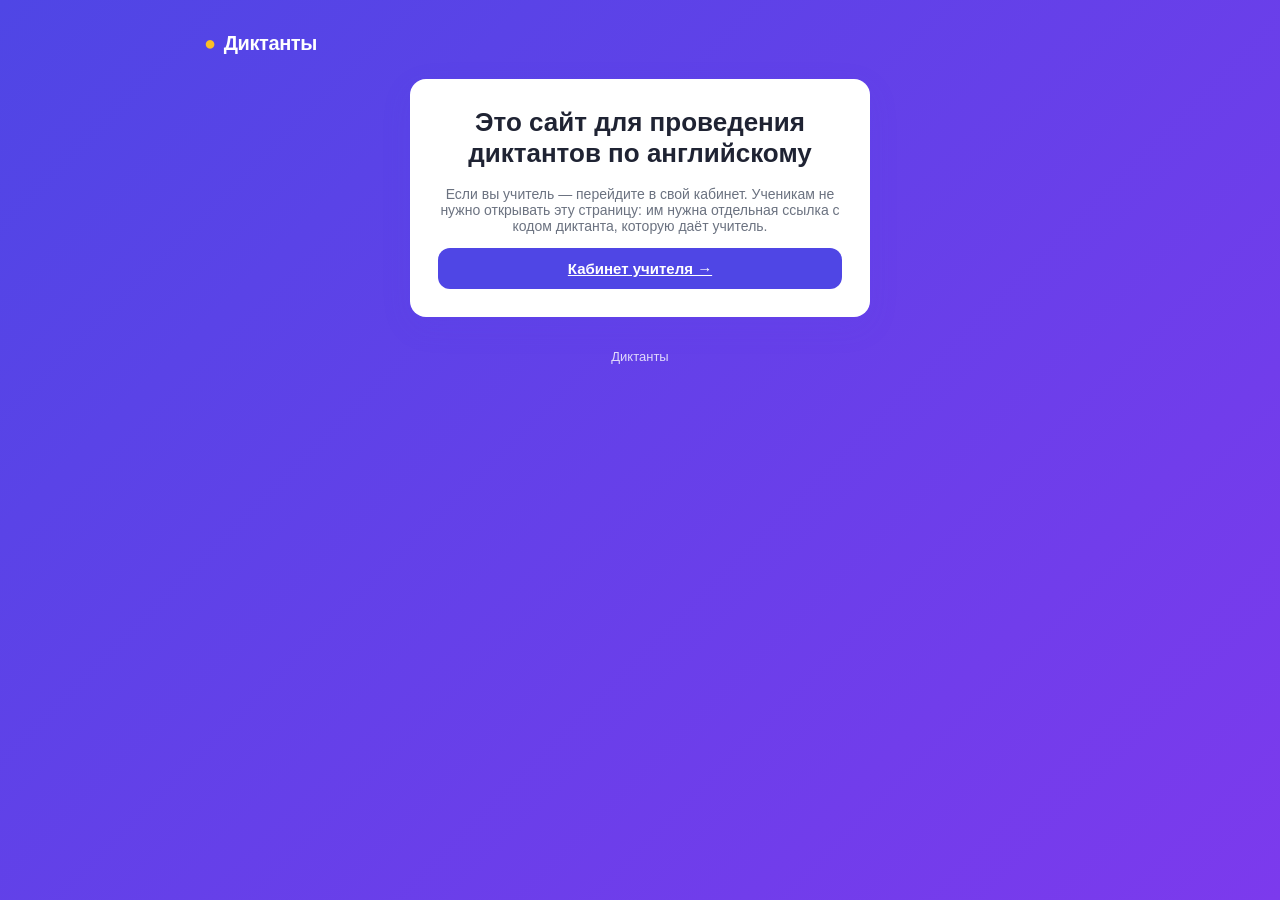
<file: index.html>
<!DOCTYPE html>
<html lang="ru">
<head>
<meta charset="UTF-8">
<meta name="viewport" content="width=device-width, initial-scale=1.0">
<title>Диктанты</title>
<link rel="stylesheet" href="css/style.css">
</head>
<body>
<div class="page">
  <div class="topbar">
    <div class="brand"><span class="dot">●</span> Диктанты</div>
  </div>
  <div class="card narrow center">
    <h1>Это сайт для проведения диктантов по английскому</h1>
    <p class="muted">Если вы учитель — перейдите в свой кабинет. Ученикам не нужно открывать эту страницу: им нужна отдельная ссылка с кодом диктанта, которую даёт учитель.</p>
    <a class="btn block" href="teacher.html">Кабинет учителя →</a>
  </div>
  <div class="footer-note">Диктанты</div>
</div>
</body>
</html>
</file>
<file: css/style.css>
:root {
  --bg-start: #4f46e5;
  --bg-end: #7c3aed;
  --surface: #ffffff;
  --surface-muted: #f4f5fb;
  --text: #1f2333;
  --text-muted: #6b7280;
  --border: #e5e7eb;
  --primary: #4f46e5;
  --primary-dark: #4338ca;
  --success: #16a34a;
  --success-bg: #dcfce7;
  --danger: #dc2626;
  --danger-bg: #fee2e2;
  --warning-bg: #fef3c7;
  --radius: 16px;
  --shadow: 0 10px 30px rgba(79, 70, 229, 0.12);
}

* { box-sizing: border-box; }

html, body {
  margin: 0;
  padding: 0;
  font-family: -apple-system, BlinkMacSystemFont, "Segoe UI", Roboto, Helvetica, Arial, sans-serif;
  color: var(--text);
  background: linear-gradient(135deg, var(--bg-start), var(--bg-end));
  min-height: 100vh;
}

.page {
  min-height: 100vh;
  display: flex;
  flex-direction: column;
  align-items: center;
  padding: 24px 16px 64px;
}

.topbar {
  width: 100%;
  max-width: 880px;
  display: flex;
  align-items: center;
  justify-content: space-between;
  color: #fff;
  padding: 8px 4px 24px;
}

.brand {
  font-size: 20px;
  font-weight: 800;
  letter-spacing: -0.02em;
  display: flex;
  align-items: center;
  gap: 8px;
}

.brand .dot { color: #fbbf24; }

.card {
  width: 100%;
  max-width: 880px;
  background: var(--surface);
  border-radius: var(--radius);
  box-shadow: var(--shadow);
  padding: 28px;
  margin-bottom: 20px;
}

.card.narrow { max-width: 460px; }

h1, h2, h3 { margin-top: 0; }
h1 { font-size: 26px; }
h2 { font-size: 20px; }

.muted { color: var(--text-muted); font-size: 14px; }

.btn {
  display: inline-flex;
  align-items: center;
  justify-content: center;
  gap: 8px;
  border: none;
  border-radius: 12px;
  padding: 12px 20px;
  font-size: 15px;
  font-weight: 700;
  cursor: pointer;
  background: var(--primary);
  color: #fff;
  transition: transform 0.05s ease, background 0.15s ease;
}
.btn:hover { background: var(--primary-dark); }
.btn:active { transform: scale(0.98); }
.btn:disabled { opacity: 0.5; cursor: not-allowed; }

.btn.secondary { background: var(--surface-muted); color: var(--text); }
.btn.secondary:hover { background: #e8e9f5; }

.btn.danger { background: var(--danger); }
.btn.danger:hover { background: #b91c1c; }

.btn.success { background: var(--success); }
.btn.success:hover { background: #15803d; }

.btn.block { width: 100%; }

input[type="text"], input[type="email"], input[type="password"], textarea, select {
  width: 100%;
  padding: 12px 14px;
  border: 1.5px solid var(--border);
  border-radius: 10px;
  font-size: 15px;
  font-family: inherit;
  color: var(--text);
  background: #fff;
}
input:focus, textarea:focus, select:focus {
  outline: none;
  border-color: var(--primary);
}

label { font-size: 13px; font-weight: 700; color: var(--text-muted); display: block; margin-bottom: 6px; text-transform: uppercase; letter-spacing: 0.03em; }

.field { margin-bottom: 18px; }

.row { display: flex; gap: 12px; flex-wrap: wrap; }
.row > * { flex: 1; min-width: 160px; }

.code-display {
  font-size: 44px;
  font-weight: 800;
  letter-spacing: 0.15em;
  text-align: center;
  color: var(--primary);
  background: var(--surface-muted);
  border-radius: 14px;
  padding: 18px;
  margin: 12px 0;
}

.link-box {
  display: flex;
  gap: 8px;
  align-items: center;
  background: var(--surface-muted);
  border-radius: 10px;
  padding: 10px 12px;
  font-size: 14px;
  word-break: break-all;
}

.tag {
  display: inline-block;
  font-size: 12px;
  font-weight: 700;
  padding: 3px 10px;
  border-radius: 999px;
  background: var(--surface-muted);
  color: var(--text-muted);
}
.tag.status-waiting { background: var(--warning-bg); color: #92400e; }
.tag.status-playing { background: var(--success-bg); color: #166534; }
.tag.status-finished { background: #e0e7ff; color: #3730a3; }
.tag.status-warning { background: var(--warning-bg); color: #92400e; font-weight: 800; }

.list-item {
  display: flex;
  align-items: center;
  justify-content: space-between;
  gap: 12px;
  padding: 14px 16px;
  border: 1.5px solid var(--border);
  border-radius: 12px;
  margin-bottom: 10px;
}
.list-item:hover { border-color: #c7d2fe; }

.empty-state { text-align: center; padding: 32px 16px; color: var(--text-muted); }

.sentence-progress {
  text-align: center;
  font-weight: 700;
  color: var(--text-muted);
  margin-bottom: 8px;
}

.answer-area {
  width: 100%;
  min-height: 220px;
  font-size: 17px;
  line-height: 1.7;
  resize: vertical;
}

.prompt-word {
  font-size: 40px;
  font-weight: 800;
  text-align: center;
  color: var(--primary);
  margin: 10px 0 20px;
  word-break: break-word;
}

.answer-input {
  width: 100%;
  padding: 14px 16px;
  border: 1.5px solid var(--border);
  border-radius: 10px;
  font-size: 20px;
  font-weight: 600;
  text-align: center;
  color: var(--text);
  background: #fff;
}
.answer-input:focus { outline: none; border-color: var(--primary); }

.result-icon { font-size: 56px; margin-bottom: 6px; }

.diff-sentence { margin-bottom: 14px; line-height: 1.8; font-size: 16px; }
.diff-sentence .num { color: var(--text-muted); font-size: 13px; margin-right: 6px; }
.tok-correct { color: var(--text); }
.tok-wrong { background: var(--danger-bg); color: var(--danger); border-radius: 4px; padding: 0 2px; }
.tok-missing { background: var(--warning-bg); color: #92400e; border-radius: 4px; padding: 0 2px; text-decoration: line-through; }
.tok-extra { background: var(--danger-bg); color: var(--danger); border-radius: 4px; padding: 0 2px; text-decoration: line-through; }

.score-badge {
  font-size: 48px;
  font-weight: 800;
  text-align: center;
  color: var(--primary);
}

.error-banner {
  background: var(--danger-bg);
  color: var(--danger);
  border-radius: 10px;
  padding: 12px 16px;
  font-size: 14px;
  margin-bottom: 16px;
}

.setup-banner {
  background: var(--warning-bg);
  color: #92400e;
  border-radius: 12px;
  padding: 16px 18px;
  font-size: 14px;
  margin-bottom: 20px;
  line-height: 1.6;
}

.divider { height: 1px; background: var(--border); margin: 20px 0; }

.spinner {
  width: 28px; height: 28px;
  border: 3px solid var(--border);
  border-top-color: var(--primary);
  border-radius: 50%;
  animation: spin 0.8s linear infinite;
  margin: 24px auto;
}
@keyframes spin { to { transform: rotate(360deg); } }

.center { text-align: center; }

.rank-badge {
  display: inline-flex;
  align-items: center;
  justify-content: center;
  width: 26px;
  height: 26px;
  border-radius: 50%;
  background: var(--surface-muted);
  color: var(--text-muted);
  font-size: 12px;
  font-weight: 800;
  margin-right: 6px;
}

.chips { display: flex; flex-wrap: wrap; gap: 8px; justify-content: center; }
.chip {
  background: var(--surface-muted);
  border-radius: 999px;
  padding: 8px 16px;
  font-weight: 700;
  font-size: 14px;
}

.answered-big {
  font-size: 20px;
  font-weight: 700;
  color: var(--text-muted);
  margin-top: 12px;
}

.podium {
  display: flex;
  align-items: flex-end;
  justify-content: center;
  gap: 16px;
  margin: 24px 0;
  flex-wrap: wrap;
}
.podium-slot {
  background: var(--surface-muted);
  border-radius: 14px;
  padding: 18px 20px;
  min-width: 110px;
  text-align: center;
}
.podium-1 { order: 2; padding-top: 30px; background: #fef3c7; }
.podium-2 { order: 1; }
.podium-3 { order: 3; }
.podium-medal { font-size: 32px; }
.podium-name { font-weight: 700; margin-top: 6px; }
.podium-points { color: var(--text-muted); font-size: 13px; margin-top: 4px; }

.footer-note { color: rgba(255,255,255,0.8); font-size: 13px; text-align: center; margin-top: 12px; }

a { color: inherit; }
</file>
